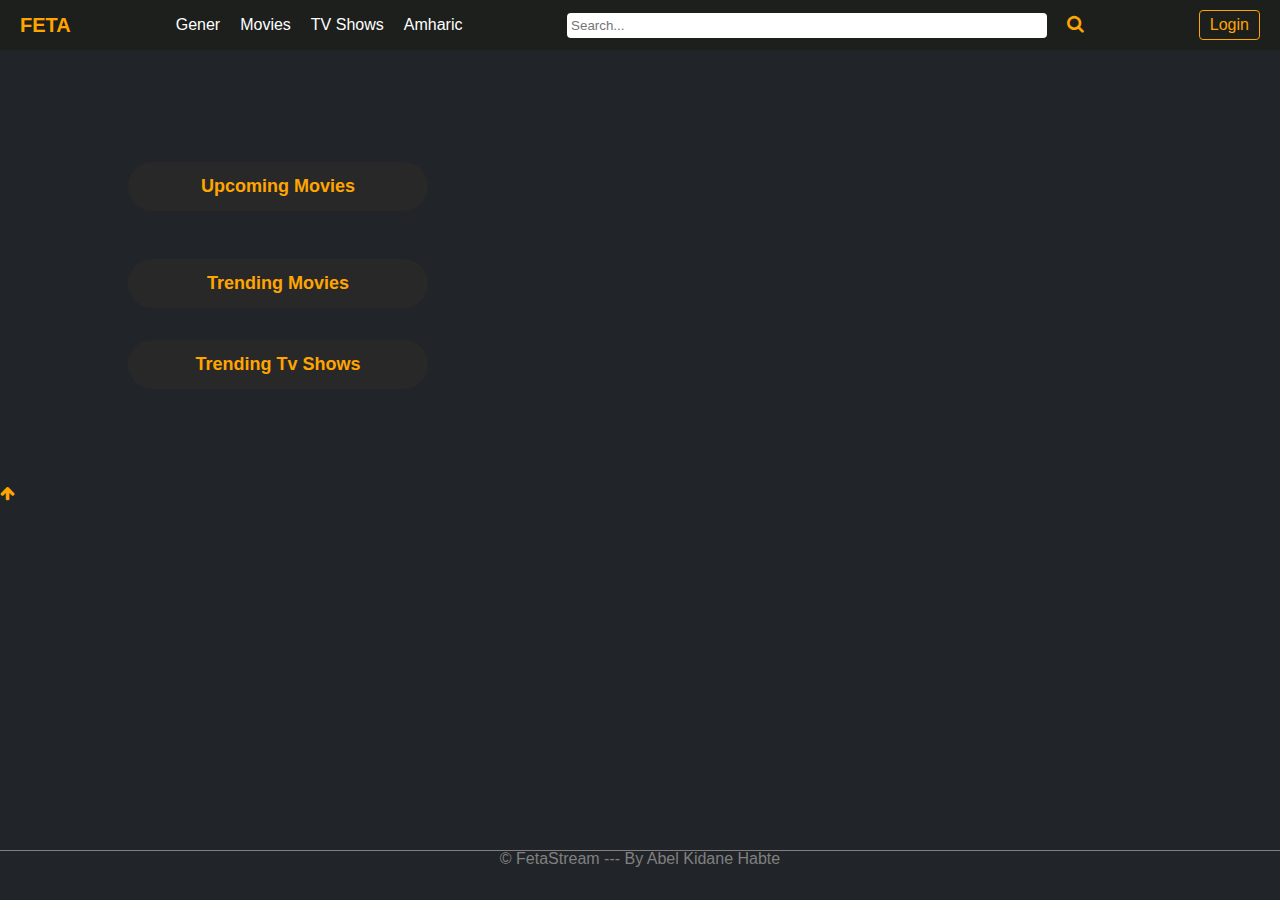
<file: index.html>
<!DOCTYPE html>
<html lang="en">
  <head>
    <title>Feta Stream</title>
    <meta charset="utf-8">
    <meta name="viewport" content="width=device-width, initial-scale=1">
    <!--my css link-->
    <link href="style.css" rel="stylesheet" type="text/css" />
    <link rel="stylesheet" href="https://cdnjs.cloudflare.com/ajax/libs/font-awesome/4.7.0/css/font-awesome.min.css">
  </head>
  <body>
    <nav>
      <div id="brand"><a href="index.html">FETA</a></div>
        <div class='nav-right'>
          <ul>
            <li><a href="gener.html">Gener</a></li>
            <li><a href="movie.html">Movies</a></li>
            <li><a href="tv.html">TV Shows</a></li>
            <li><a href="amharic.html">Amharic</a></li>
          </ul>
        </div>
      <div class="search">
        <ul>
          <form id="form">
            <input type="text" id="search" class="search" 
              placeholder=" Search..." required>
            <button>
              <i class="fa fa-search"
                style="font-size: 18px;">
              </i>
            </button>
            </form>
        </ul>
      </div>
      <div class='nav-left'>
        <ul>
          <li id="login"><a href="login.html" >Login</a></li>
        </ul>
      </div>
      <div id="responsive-icon" onclick="toggleMobileMenu(this)">
        <div class='bars'>
          <div class="bar1"></div>
          <div class="bar2"></div>
          <div class="bar3"></div>
        </div>
        <ul class="mobile-menu">
          <li><a href="gener.html">Gener</a></li>
          <li><a href="movie.html">Movies</a></li>
          <li><a href="tv.html">TV Shows</a></li>
          <li><a href="amharic.html">Amharic</a></li>
          <li id="login"><a href="login.html" >Login</a></li>
        </ul>
      </div>
    </nav>
     
    <div class ="mainContainer">
      
      <div class="movie-search-result">
        <!-- search result will be loaded here -->
      </div>
      
      <div class="header">
        <h3>Upcoming Movies</h3>
      </div>
      
      <div class="ComingsoonMov">
       <!-- up-coming movies will be loaded here -->
      </div>
      
      <div class="header">
        <h3>Trending Movies</h3>
      </div>
      
      <div class="topMovies"> 
        <!-- top movies will be loaded here -->
      </div>
      
      <div class="header">
        <h3>Trending Tv Shows</h3>
      </div>
      
      <div class="topTvs">
        <!--top tvs will be loaded here -->
      </div>
    </div>
      
    <button onclick="topFunction()" id="topBtn" title="Go to top">
      <i class="fa fa-arrow-up">
    </button> 
      
    <footer class="footer">  
    &copy; FetaStream --- By Abel Kidane Habte   
    </footer>
    
    <!--my js link-->
    <script src="script.js"></script>
    
  </body>
</html>
</file>
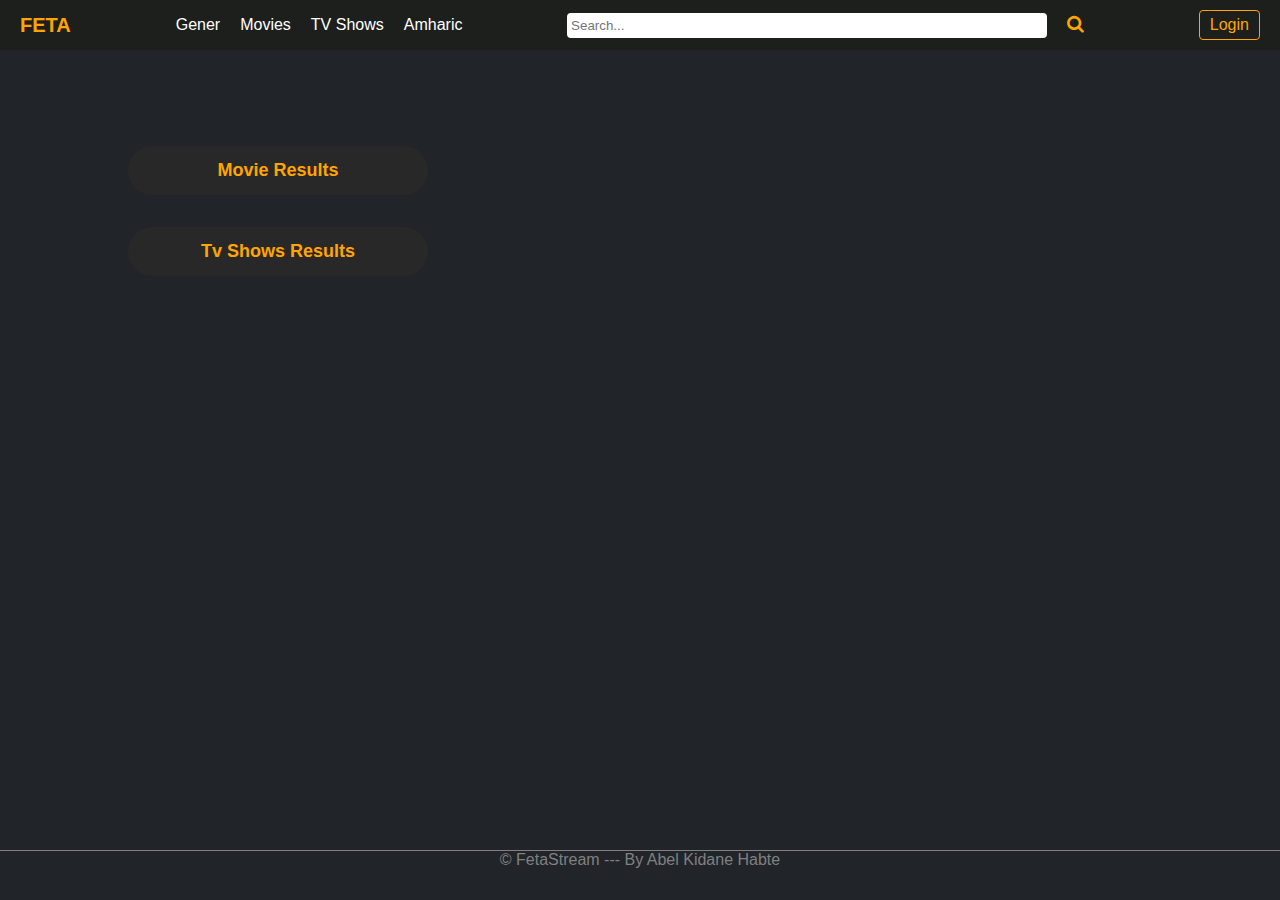
<file: search.html>
<!DOCTYPE html>
<html lang="en">
  <head>
    <title>Feta Stream</title>
    <meta charset="utf-8">
    <meta name="viewport" content="width=device-width, initial-scale=1">
    <!--my css link-->
    <link href="style.css" rel="stylesheet" type="text/css" />
    <link rel="stylesheet" href="https://cdnjs.cloudflare.com/ajax/libs/font-awesome/4.7.0/css/font-awesome.min.css">
  </head>
  <body>
    <nav>
      <div id="brand"><a href="index.html">FETA</a></div>
        <div class='nav-right'>
          <ul>
            <li><a href="gener.html">Gener</a></li>
            <li><a href="movie.html">Movies</a></li>
            <li><a href="tv.html">TV Shows</a></li>
            <li><a href="amharic.html">Amharic</a></li>
          </ul>
        </div>
      <div class="search">
        <ul>
          <form id='form'>
            <input type="text" id="search" class="search" 
              placeholder=" Search..." required>
            <button>
              <i class="fa fa-search"
                style="font-size: 18px;">
              </i>
            </button>
            </form>
        </ul>
      </div>
      <div class='nav-left'>
        <ul>
          <li id="login"><a href="login.html" >Login</a></li>
        </ul>
      </div>
      <div id="responsive-icon" onclick="toggleMobileMenu(this)">
        <div class='bars'>
          <div class="bar1"></div>
          <div class="bar2"></div>
          <div class="bar3"></div>
        </div>
        <ul class="mobile-menu">
          <li><a href="gener.html">Gener</a></li>
          <li><a href="movie.html">Movies</a></li>
          <li><a href="tv.html">TV Shows</a></li>
          <li><a href="amharic.html">Amharic</a></li>
          <li id="login"><a href="login.html" >Login</a></li>
        </ul>
      </div>
    </nav>
  
    <div class='search-result-container'>
      <div class="header">
        <h3>Movie Results</h3>
      </div>

      <div class="movie-search-result">
        <!-- search result will be loaded here -->
      </div>

      <div class="header">
        <h3>Tv Shows Results</h3>
      </div>

      <div class="tv-search-result">
        <!-- search result will be loaded here -->
      </div>
      
    </div>
  
    <footer class="footer">  
    &copy; FetaStream --- By Abel Kidane Habte   
    </footer>
  
    <!--my js link-->
    <script src="script.js"></script>
  </body>
</html>
  
  
    
    <footer class="footer">  
    &copy; FetaStream --- By Abel Kidane Habte   
    </footer>
    <!--my js link-->
    <script src="script.js"></script>
  </body>
</html>
</file>
<file: style.css>
@import url('https://fonts.googleapis.com/css?family=Montserrat:400,500,600,700&display=swap');

*{
  margin: 0;
  padding: 0;
  outline: none;
  box-sizing: border-box;
  font-family: 'Poppins', sans-serif;
}

body{
  background-color: #212529;
  width: 100%;
  overflow-x: hidden; 
}

nav a {
  text-decoration: none;
}

nav {
  display: flex;
  justify-content: space-between;
  position: relative;
  padding: 0 20px;
  top: 0;
  background-color: #1d1f1d;
  height: 50px;
  width: 100%;
}

#brand {
  font-weight: bold;
  font-size: 20px;
  display: flex;
  align-items: center;
}

#brand a {
  color: orange;
}

ul {
  list-style: none;
  height: 100%;
  display: flex;
  align-items: center;
  justify-content: space-around;
}

ul a {
  color: white;
}

ul li {
  padding: 5px;
  margin-left: 10px;
}

ul li:hover {
  transform: scale(1.1);
  transition: 0.3s;
}

#login{
  border-radius: 4px;
  padding: 5px 10px;
}

#login {
  border: 1px solid orange;
}

#login a {
  color: orange;
}

.search input[type=text]{
  width:240px;
  height:25px;
  border-radius:4px;
  border: none;
}

.search{
  margin: 5px;
}

.search button{
  background-color: #1d1f1d;
  color: orange;
  float: center;
  padding: 5px 10px;
  font-size: 12px;
  border: none;
  cursor: pointer;
}

#responsive-icon {
  margin: auto 0;
  display: none;
  cursor: pointer;
}

#responsive-icon .bar1,.bar2,.bar3 {
  width: 35px;
  height: 2.5px;
  background-color: orange;
  margin: 6px 0;
  transition: 0.4s;
}

.open .bar1 {
  -webkit-transform: rotate(-45deg) translate(-6px, 6px);
  transform: rotate(-45deg) translate(-6px, 6px);
}

.open .bar2 {
  opacity: 0;
}

.open .bar3 {
  -webkit-transform: rotate(45deg) translate(-6px, -8px);
  transform: rotate(45deg) translate(-6px, -8px);
}

.open .mobile-menu {
  display: flex;
  justify-content: space-between;
  flex-direction: row;
  align-items: center;
}

.mobile-menu {
  display: none;
  position: absolute;
  top: 50px;
  left: 0;
  height: 80px;
  width: 100%;
  background-color:#222422;
}

.mobile-menu li {
  margin-right: 10px;
}

@media only screen and (max-width: 800px) {
  nav .nav-right, .nav-left {
    display: none;
  }
  #responsive-icon {
    display: block;
  }
}
/* #### Desktops #### */
@media only screen and (min-width: 1024px){
  .search input[type=text]{
    width: 480px;
  }
}

#topBtn {
  height: 50px;
  width: 50px;
  display: none;
  position: fixed;
  bottom: 60px;
  right: 5%;
  z-index: 99;
  font-size: 18px;
  border: 1px;
  border-radius: 50%;
  border-style: solid;
  border-color: orange;
  background-color: transparent;
  cursor: pointer;
}

#topBtn:hover {
  transform: scale(1.1);
  transition: 0.3s;
}

.fa-arrow-up{
  color: orange;
  font-size:35px;
}

/* #### Mobile Phones Portrait #### */
@media screen and (max-device-width: 480px) and (orientation: portrait){
  .search input[type=text]{
    width:200px;
  }
}

/* #### Mobile Phones Landscape #### */
@media screen and (max-device-width: 640px) and (orientation: landscape){
  .search input[type=text]{
    width:220px;
  }
}

/* #### Mobile Phones Portrait or Landscape #### */
@media screen and (max-device-width: 640px){
  /*### Some CSS ###*/
}

/* #### iPhone 6 and 6 plus Portrait or Landscape #### */
@media (min-device-height: 667px) and (min-device-width: 375px) and (-webkit-min-device-pixel-ratio: 3){
  .search input[type=text]{
    width:200px;
  }
}

.mainContainer {
  margin-top: 96px;
  margin-bottom: 80px;
  text-align:center;
  width: 80%;
  margin-left:10%;
}

h3{
  font-size: 18px;
  color: orange;
}

.header{
  border-radius:50px;
  background-color: rgb(41, 40, 40);
  width: 300px;
  margin-top: 1rem;
  margin-bottom: 1rem;
  text-align: center;
  padding: 14px 14px;
}

.ComingsoonMov{
  width: 100%;
  position: relative;
  background-color: rgb(41, 40, 40);
  display: flex;
  margin: 0 auto;
  overflow-x: auto;
  gap: 1rem;
  align-items: center;
  margin-bottom: 2rem;
}

/* width */
.ComingsoonMov::-webkit-scrollbar {
  width: 20px;
}

/* Track */
.ComingsoonMov::-webkit-scrollbar-track {
  box-shadow: inset 0 0 4px grey; 
  border-radius: 10px;
}
 
/* Handle */
.ComingsoonMov::-webkit-scrollbar-thumb {
  background: #ffa200; 
  border-radius: 10px;
}

/* Handle on hover */
.ComingsoonMov::-webkit-scrollbar-thumb:hover {
  background: #b97704; 
}

.upcomingMovie{
  min-height: 400px;
  overflow: hidden;
  flex: 1 0 33.333%;
  
}

@media only screen and (max-width: 480px) { 
  .upcomingMovie{
    flex: 1 0 100%;
  }
}

.upCposter{
  width: 100%;
}

.upCposter img:hover{
  opacity: 0.8;
}

.upcomingMovie img{
  height: 100%;
  width: 100%;
}

.upComingMovInfo{
  color: white;
  width:100%;
  height:200px;
  /*background-color: rgb(35, 35, 35);*/
}

.upComingMovInfo{
  display: flex;
  position: relative;
  font-size: 14px;
  padding: 4px 0px;
}

.upCrate{
  color: white;
  position: absolute;
  left: 20px;
}

.upCdate{
  color: white;
  position: absolute;
  right: 0;
}

.upCtitle{
  color: white;
  position: absolute;
  margin-top: 22px;
  margin-bottom: 22px;
}

.overviewContainer{
  position: absolute;
  margin-top: 40px;
  margin-bottom: 22px;
}

.upCoverviewtext{
  font-size: 13px;
  /*text-align: justify;*/
}

.topMovies {
  display: flex;
  flex-wrap: wrap;
  justify-content: center;
}

.topTvs {
  display: flex;
  flex-wrap: wrap;
  justify-content: center;
}

.movie {
  width: 200px;
  height:400px;
  min-width: 75px;
  margin: 1rem;
  background-color: rgb(41, 40, 40);
  position: relative;
  border-radius: 5px;
}

.tv {
  width: 200px;
  height:400px;
  min-width: 75px;
  margin: 1rem;
  background-color: rgb(41, 40, 40);
  position: relative;
  border-radius: 5px;
}

.movie-info{
  position: absolute;
  width: 100%;
  height: 100px;
  bottom: 0;
}

.tv-info{
  position: absolute;
  width: 100%;
  height: 100px;
  bottom: 0;
}

.movie img {
  width: 100%;
}

.tv img {
  width: 100%;
}

.date{
  color: white;
  position: absolute;
  right: 0;
  margin-top: 2px;
} 

.rate{
  color: white;
  position: absolute;
  left: 20px;
  margin-top: 2px;
} 

.movtitle {
  color: white;
  position: absolute;
  margin-top: 20px;
}

.checked {
  position: absolute;
  color: #ffa200;
  left: 0;
  margin-top: 2px;
}

.play{
  display: block;
  color: white;
  width: 80%;
  border: none;
  border-radius: 4px;
  background-color: rgb(51, 51, 51);
  padding: 8px 14px;
  cursor: pointer;
  margin-left:10%;
  position: absolute;
  bottom: 4px;
}

.movie img:hover{
  opacity: 0.8;
}

.tv img:hover{
  opacity: 0.8;
}

.play:hover{
  background-color: rgb(61, 61, 61); 
}

.search-result-container{
  margin-top: 96px;
  margin-bottom: 80px;
  text-align:center;
  width: 80%;
  margin-left:10%;
}

.movie-search-result{
  display: flex;
  flex-wrap: wrap;
  justify-content: center;
}

.tv-search-result{
  display: flex;
  flex-wrap: wrap;
  justify-content: center;
}

.footer{
  background-color: #212529;
  position: fixed;
  color: gray;
  border-top-width: 1px;
  border-top-style: solid;
  bottom: 0;
  width: 100%;
  height: 50px;
  text-align: center;
  margin-top: 2px;
}
</file>
